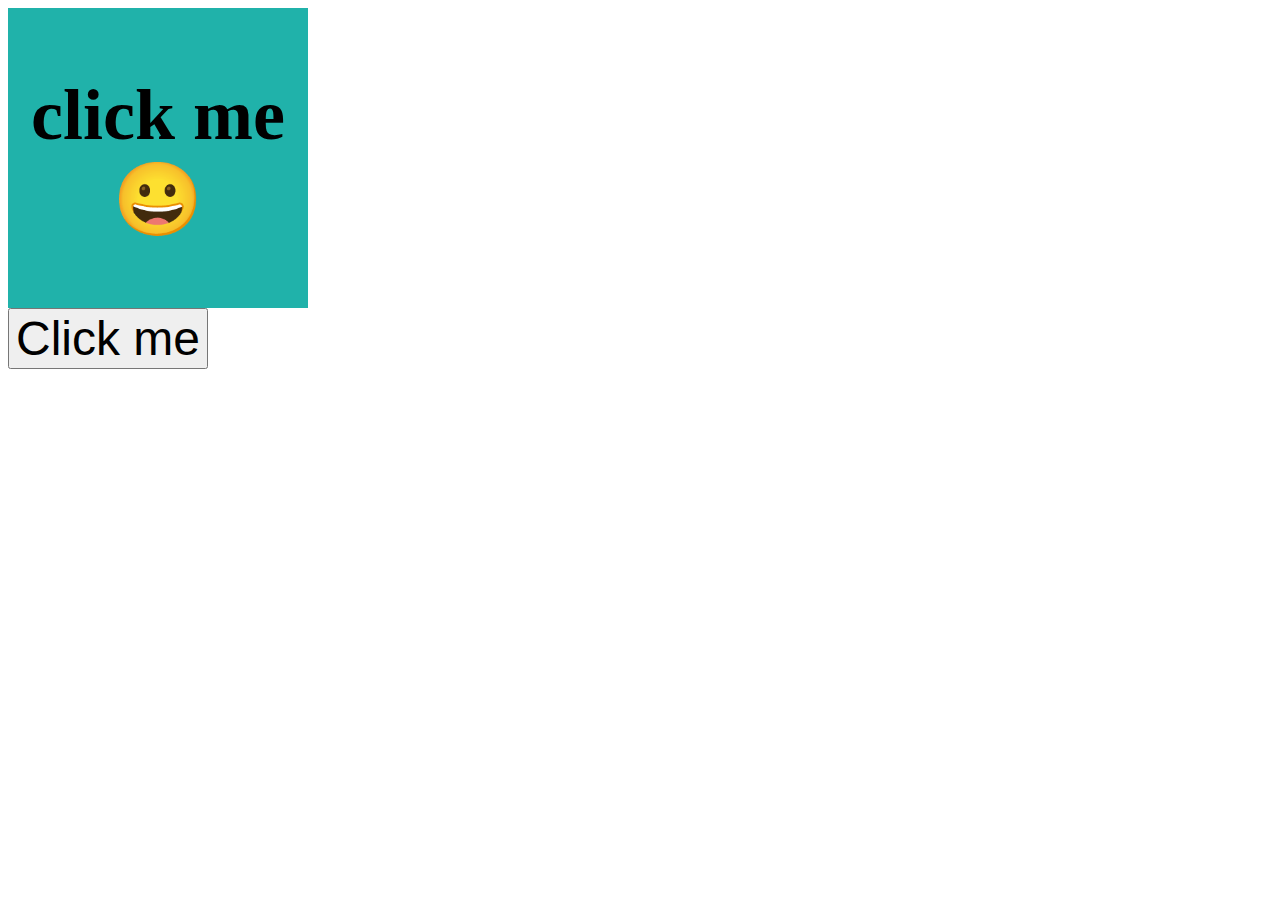
<file: mouse Event project/index.html>
<!DOCTYPE html>
<html lang="en">
<head>
    <meta charset="UTF-8">
    <meta name="viewport" content="width=device-width, initial-scale=1.0">
    <title>Document</title>
    <link rel="stylesheet" href="style.css">
</head>
<body>

    <div id="myBox">
            click me😀
    </div>  

    <button id="myButton">Click me</button>



    <script src="index.js"></script>
</body>
</html>
</file>
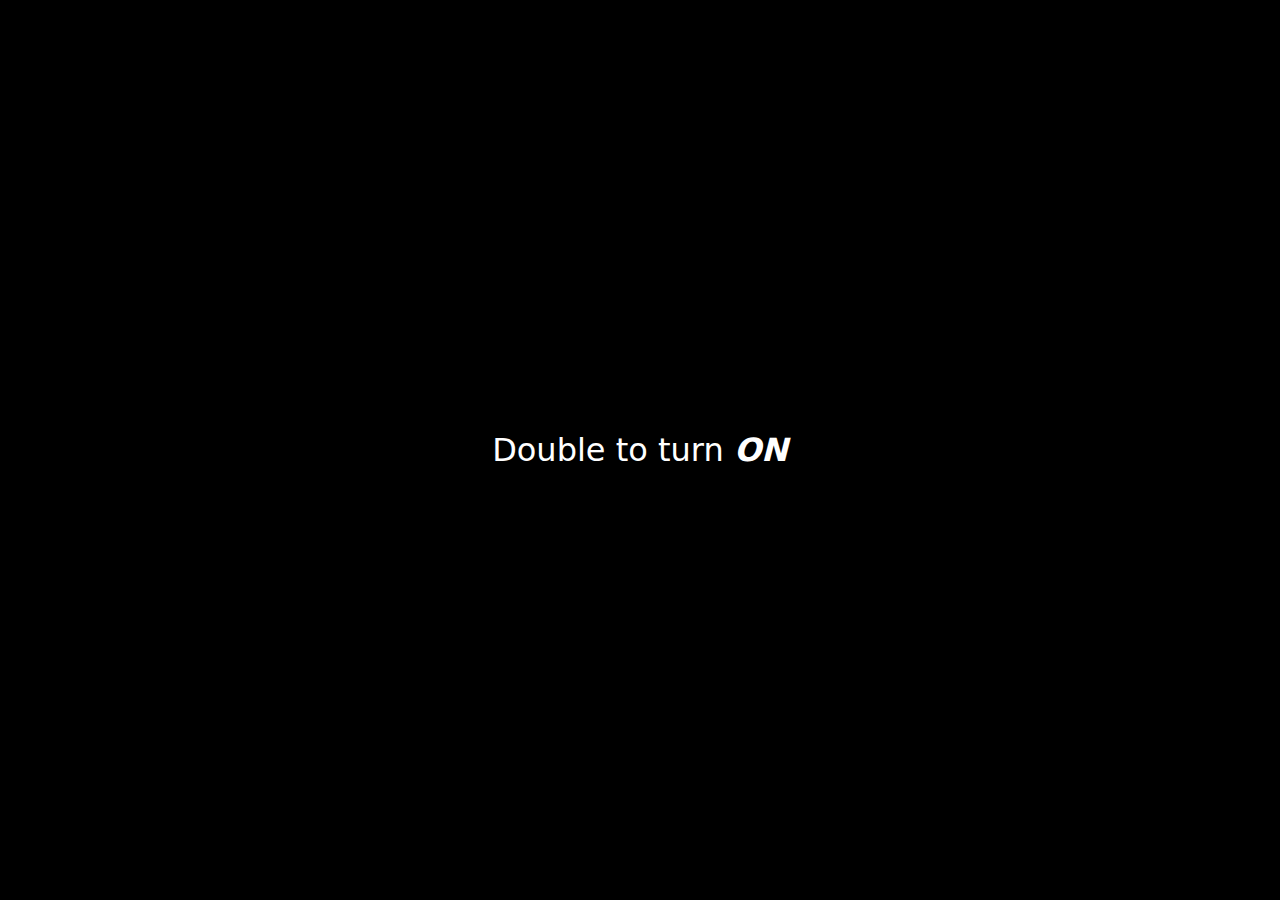
<file: screenFlash/index.html>
<!DOCTYPE html>
<html lang="en">
<head>
    <meta charset="UTF-8">
    <meta name="viewport" content="width=device-width, initial-scale=1.0">
    <title>Screen Flash Light</title>
    <link rel="stylesheet" href="style.css">
</head>
<body>
      
     <section id="main" class="flashOff">
        <h1>Double to turn <span id="onOff">ON</span></h1>
     </section>


    <script src="script.js"></script>
</body>
</html>
</file>
<file: mouse Event project/style.css>
#myBox{
    background-color: lightseagreen;
    width: 300px;
    height: 300px;
    font-size: 4.5rem;
    font-weight: bold;
    display: flex;
    align-items: center;
    justify-content: center;
    text-align: center;
}
#myButton{
    font-size: 3rem;
}
</file>
<file: screenFlash/style.css>
*{
    margin: 0;
    padding: 0;
    box-sizing: border-box;
    font-family: system-ui, -apple-system, BlinkMacSystemFont, 'Segoe UI', Roboto, Oxygen, Ubuntu, Cantarell, 'Open Sans', 'Helvetica Neue', sans-serif;
}

#main {
    
    display: flex;
    justify-content: center;
    align-items: center;
    height: 100vh;
}
h1{
    font-size: 2rem;
    font-weight: 300;
}
#onOff{
    font-style: italic ;
    font-weight: 600;
}

.flashOff{
    background-color: black;
    color: white;
}
</file>
